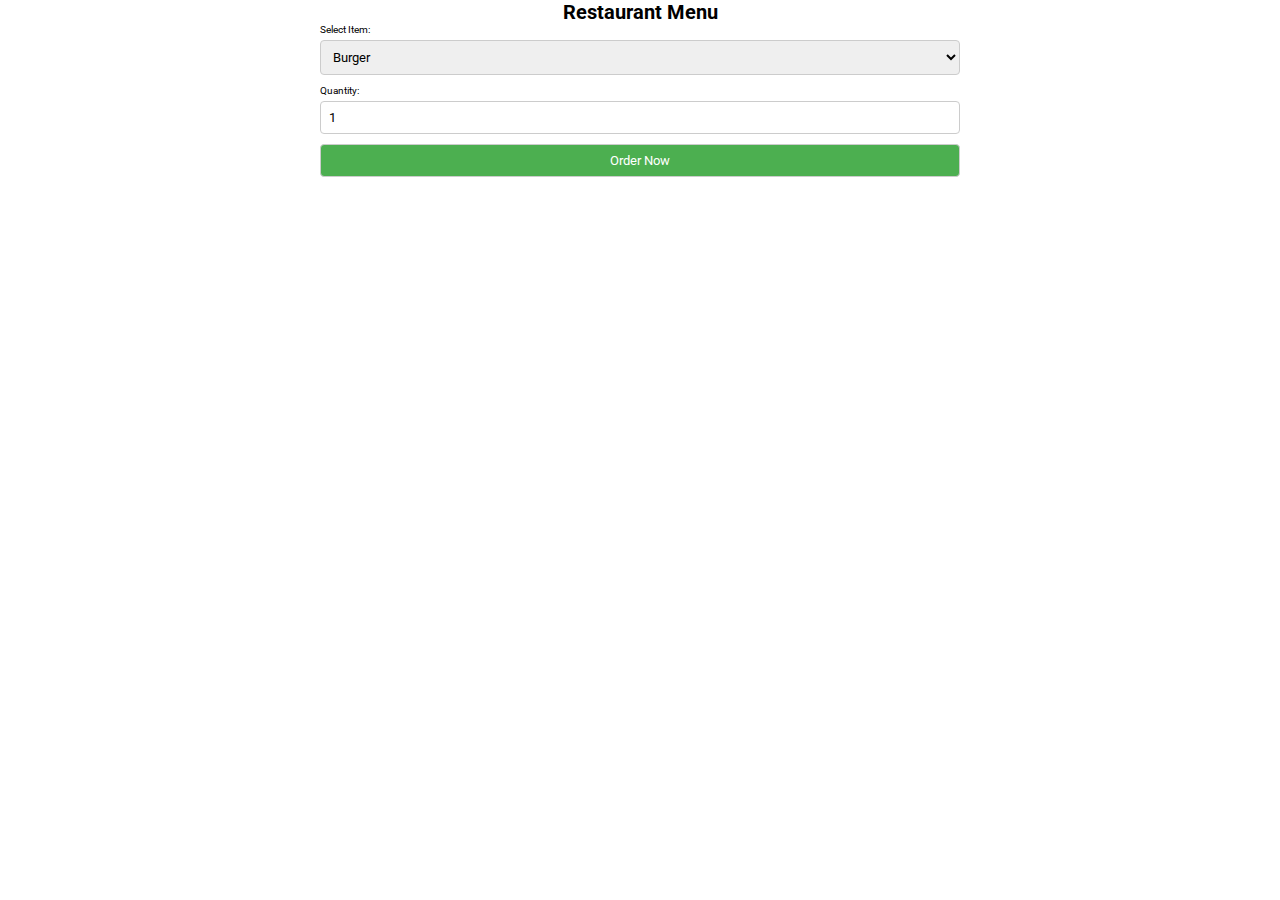
<file: order.html>
<!-- index.html -->
<!DOCTYPE html>
<html lang="en">
<head>
    <meta charset="UTF-8">
    <meta name="viewport" content="width=device-width, initial-scale=1.0">
    <title>Restaurant</title>
    <link rel="stylesheet" type="text/css" href="style.css">
    
</head>
<body>
    <h1>Restaurant Menu</h1>
    <form action="order.php" method="post">
        <label for="item">Select Item:</label>
        <select name="item" id="item">
            <option value="burger">Burger</option>
            <option value="pizza">Pizza</option>
            <option value="salad">Salad</option>
        </select>
        <label for="quantity">Quantity:</label>
        <input type="number" name="quantity" id="quantity" min="1" value="1">
        <input type="submit" value="Order Now">
    </form>
</body>
</html>
</file>
<file: style.css>
@import url('https://fonts.googleapis.com/css2?family=Roboto:wght@100;300;400;500;700&display=swap');



:root

{

	--black: #333;

	--light-color: #cdaa7c;

	--box-shadow: 0.5rem 1.5rem rgba(0,0,0,.1);

}



*

{

	font-family: 'Roboto', sans-serif;

	margin: 0;

	padding: 0;

	box-sizing: border-box;

	text-decoration: none;

	border: none;

	outline: none;

	text-transform: capitalize;

	transition: all .2s linear;

}



html

{

	font-size: 62.5%;

	overflow-x: hidden;

	scroll-behavior: smooth;

}



header

{

	position: fixed;

	top: 0;

	left: 0;

	right: 0;

	background: var(--black);

	padding: 1rem 7%;

	display: flex;

	align-items: center;

	justify-content: space-between;

	box-shadow: var(--box-shadow);

	z-index: 10000;
	opacity: 60%;

}



header .logo img

{

	height: auto;

}



header .navbar a 

{

	font-size: 1.7rem;

	padding: .5rem 1.5rem;

	color: var(--light-color);

	border: .1rem solid transparent;

}



header .navbar a.active,

header .navbar a:hover 

{

	color: #fff;

	border: .1rem solid rgba(205, 170, 124, 0.2);

} 



header .icons i

{

	cursor: pointer;

	margin-left: .5rem;

	height: 4.5rem;

	width: 4.5rem;

	line-height: 4.5rem;

	background: var(--light-color);

	text-align: center;

	font-size: 1.7rem;

	color: #fff;



}



header .icons i:hover

{

	color: #fff;

	background: var(--light-color);

	transform: rotate(360deg);

}



header .icons #menu

{

	display: none;

}



.home .home-slider .slide

{

	display: flex;

	align-items: center;

	height: 100vh;

	justify-content: flex-start;

}

.home .home-slider .slide1 

{

	background: url(img3.jpg);

}

.home .home-slider .slide2 

{

	background: url(img4.jpg);

}

.home .home-slider .slide3 

{

	background: url(img5.jpg);

}

.home .home-slider .slide1,

.home .home-slider .slide2,

.home .home-slider .slide3

{

	background-size: cover;

	background-repeat: no-repeat;

} 

.home .home-slider .slide .content

{

	text-align: center;

	padding-left: 9rem;

}

.home .home-slider .slide .content h3

{

	color: var(--light-color);

	font-size: 3rem;

	font-weight: 300;

} 

.home .home-slider .slide .content h1

{

	color: #fff;

	font-size: 8rem;

}

.home .home-slider .slide .content p

{

	color: #e6e7e7;

	font-size: 1.8rem;

	letter-spacing: 1px;

	padding: .5rem 0;

	line-height: 1.5;

	font-weight: 200;

}

.btn 

{

	margin-top: 1rem;

	display: inline-block;

	font-size: 1.7rem;

	color: #fff;

	border: .1rem solid rgba(205, 170, 124, 0.2);

	background: transparent;

	cursor: pointer;

	padding: .8rem 3rem;

	position: relative;

	overflow: hidden;

	z-index: 1;

}

.btn:before

{

	content: '';

	width: 100%;

	height: 100%;

	background: var(--light-color);

	z-index: -1;

	position: absolute;

	top: 0;

	left: -100%;

	transition: .5s;

}

.btn:hover.btn:before

{

	left: 0;

}

.swiper-pagination-bullet

{

	background: var(--light-color)!important;

	width: 15px!important;

	height: 15px!important;

	border-radius: 0!important;



}



section

{

	padding: 8rem 9%;

}

.heading

{

	text-align: center;

	color: var(--black);

	font-size: 4.5rem;

	padding-bottom: 2rem;

	text-transform: uppercase;

	letter-spacing: 1.3px;

}

.sub-heading

{

	text-align: center;

	color: var(--light-color);

	font-size: 2.5rem;

	padding: .5rem 2rem;

	font-weight: 300;

	margin-bottom: 4rem;

	background: var(--black);

	display: inline-block;

}

.welcome .box-container

{

	display: flex;

	gap: 1.5rem;

}

.welcome .box-container .box 

{

	width: 33%;

	background: var(--black);

	box-shadow: var(--box-shadow);

	text-align: center;

	padding-bottom: 1%;

}

.welcome .box-container .box .image

{

	height: 25rem;

	width: 100%;

	overflow: hidden;

	position: relative;

}

.welcome .box-container .box .image img 

{

	height: 100%;

	width: 100%;

	object-fit: cover;

}

.welcome .box-container .box .image:hover img

{

	transform: scale(1.1);

}

.welcome .box-container .box .content

{

	padding: 2rem;

	padding-top: 2rem;

}

.welcome .box-container .box .content h3

{

	color: var(--light-color);

	font-size: 2.2rem;

	font-weight: 400;

}

.welcome .box-container .box .content p 

{

	color: #fff;

	font-size: 1.4rem;

	font-weight: 300;

	padding: .5rem 0;

	line-height: 1.5;

}



.our-menu

{

	background: url(bag.jpg) left top no-repeat, url(bgg1.jpg);

}

.our-menu .menu-container

{

	padding: 3rem 0;

	display: grid;

	grid-template-columns: repeat(auto-fit,minmax(50rem,2fr));

	gap: 5rem 10rem;

}

.our-menu .menu-container .item .item-name

{

	display: flex;

	justify-content: space-between;

	padding: 1rem 0;

	margin-top: .5rem;

}

.our-menu .menu-container .item .item-menu

{

	padding: .5rem 0;

}

.our-menu .menu-container .item .item-name h2

{

	font-size: 3rem;

	color: #e5e5e5;

	font-weight: 300;

}

.our-menu .menu-container .item .item-menu h3

{

	font-size: 2rem;

	color: #e5e5e5;

	font-weight: 200;

	display: inline-block;

}

.our-menu .menu-container .item .item-menu span 

{

	width: 37%;

	display: inline-block;

	border: 1px dotted #e5e5e5;

}

.our-menu .menu-container .item .item-menu ul 

{

	display: flex;

	font-size: 1.5rem;

	list-style: none;

	padding: .8rem 0;

	font-weight: 200;



}

.our-menu .menu-container .item .item-menu ul li a 

{

	color: #b9b9b9;

}



.our-chef

{

	width: 100%;

	display: grid;

	grid-template-columns: repeat(auto-fit,minmax(30rem,1fr));

	grid-gap: 1.5rem;

}

.our-chef .item .image img 

{

	width: 100%;

}

.our-chef .item

{

	position: relative;

	z-index: 2;

	overflow: hidden;

}

.our-chef .item:before

{

	position: absolute;

	content: '';

	width: 100%;

	height: 100%;

	display: none;

	top: 0;left: 0;right: 0;bottom: 0;

	background: rgba(0, 0, 0, .5);

	z-index: 5;

}

.our-chef .item:hover.item:before

{

	display: block;

}

.our-chef .item .chef-info   

{

	position: absolute;

	top: 130%;

	left: 0;right: 0;bottom: 0;

	display: flex;

	justify-content: center;

	z-index: 10;

	align-items: center;

	transition: 1s;

	cursor: pointer;

}

.our-chef .item .chef-info h3 

{

	font-size: 1.7rem;

	color: #fff;

	padding: .8rem 0;

	text-transform: uppercase;

}

.our-chef .item .chef-info span

{

	font-size: 1.7rem;

	color: var(--light-color);

	letter-spacing: 1px;

	font-weight: 300;

}

.our-chef .item .chef-info ul 

{

	list-style: none;

	display: flex;

	grid-gap: 2rem;

	padding: 3rem 0;

}

.our-chef .item .chef-info ul li a

{

	color: #b9b6b6;

	font-size: 1.8rem;

}

.our-chef .item:hover .chef-info

{

	top: 0;

}





.reservation

{

	display: flex;

	width: 100%;

	flex-wrap: wrap;

}

.reservation .image

{

	width: 55%;

	background: url(reserve.jpg);

	background-size: cover;

	background-repeat: no-repeat;

	background-position: center center;

	padding-top: 9rem;

}

.reservation .form 

{

	background: #181818;

	width: 45%;

	padding: 9rem 7%;

}

.reservation .form h1

{

	color: #fff;

}

.reservation .form-holder

{

	display: flex;

	grid-gap: 3rem;

	width: 100%;

} 

.reservation .form form input,

.reservation .form form select

{

	display: block;

	margin: 2rem 0;

	width: 100%;

	background: none;

	border-bottom: .1rem solid #b7b3b3;

	color: #b7b3b3;

	font-size: 1.8rem;

	font-weight: 300;

}

.reservation .form form input:placeholder

{

	color: #b7b3b3;

}

.*

{

	margin: 0;

	padding: 0;

	box-sizing: border-box;

	font-family: 'Poppins',sans-serif;

}

.reservation .container

{

	width: 100%;

	height: 100%;

	background: #181818;

	display: flex;

	align-items: center;

	justify-content: center;



}

.reservation  .popup

{

	width: 400px;

	background: #fff;

	border-radius: 6px;

	position: absolute;

	top: 0;

	left: 50%;

	transform: translate(-50%,-50%) scale(0.1);

	text-align: center;

	padding: 0 30px 30px;

	color: #333;

	visibility: hidden;

	transition: transform 0.4s, top 0.4s;

}

.reservation.open-popup

{

	visibility: visible;

	top: 50%;

	transform: translate(-50%,-50%) scale(1);

}







.reservation .popup img 

{

	width: 100%;

	margin-top: -50%;

	border-radius: 50%;

	box-shadow: 0 2px 5px rgba(0, 0, 0, 0.2);

}

.reservation .popup h2

{

	font-size: 38px;

	font-weight: 500;

	margin: 30px 0 10px;

}

.reservation .popup button

{

	width: 100%;

	margin-top: 50px;

	padding: 10px 0;

	background: #6fd649;

	color: #fff;

	border: 0;

	outline: none;

	font-size: 18px;

	border-radius: 4px;

	cursor: pointer;

	box-shadow: 0 5px 5px rgba(0, 0, 0, 0.2);

}









.blog .box-container .box

{

	background: #fff;

}

.blog .content

{

	text-align: left;

	position: relative;

}

.blog .content h3,

.blog .content p,

.blog .content a 

{

	color: #333!important;

}

.blog .content a 

{

	font-size: 14px;

	display: inline-block;

	padding-top: 1rem;

	text-decoration: underline;

}

.blog .content img 

{

	position: absolute;

	right: 0;

	bottom: 0;

} 





.footer

{

	background: #333;

	text-align: center;

	color: #b2b2b2;

	font-size: 1.3rem;

}

.footer .container

{

	display: grid;

	grid-template-columns: repeat(auto-fit, minmax(30rem,2fr));

	color: #b2b2b2;

	grid-gap: 1rem;

	padding: 4rem 0;

	border-bottom: 1px solid #b2b2b2;

}

.footer .container div 

{

	padding: 0 7rem;

}

.footer .container h3 

{

	color: #fff;

	font-size: 1.5rem;

	padding-bottom: .8rem;

}

.footer .container input

{

	width: 100%;

	border: 1px solid #b2b2b2;

	padding: .5rem .8rem;

	background: transparent;

	border-radius: 20px;

}

.footer .container ul 

{

	list-style: none;

	display: flex;

	justify-content: center;

	padding-top: 1rem;

}

.footer .container ul li a 

{

	color: #b2b2b2;

	margin-left: 10px;

	font-size: 18px;

}

.footer .container span 

{

	display: block;

}





::-webkit-scrollbar{

	width: 12px;

}

::-webkit-scrollbar-track{

	background: #333;

}

::-webkit-scrollbar-thumb{

	background: #cdaa7c;

}





.topbtn

{

	position: fixed;

	right: 2%;

	bottom: 10%;

	width: 30px;

	height: 30px;

	background: #cdaa7c;

	color: #fff;

	cursor: pointer;

}







@media (max-width: 991px)

{

	html

	{

		font-size: 55%;

	}

	header

	{

		padding: 1rem 2rem;

	}

	header .logo img

	{

		height: 7rem;



	}

	.our-menu .menu-container

	{

		grid-template-columns: repeat(auto-fit,minmax(30rem,2fr));

	}

	.our-menu .menu-container .item .item-menu span 

	{

		width: 15%;

	}

}







@media (max-width: 768px)

{

	header .logo img

	{

		height: 7rem;

	}

	header .icons #menu

	{

		display: inline-block;

	}

	header .navbar

	{

		position: absolute;

		top: 100%;

		left: 0;

		right: 0;

		background: #eee;

		border-top: .1rem solid rgba(205, 170, 124, 0.2);

		border-bottom: .1rem solid rgba(205, 170, 124, 0.2);

		padding: 1rem;

		clip-path: polygon(0 0,100% 0,100% 0,0 0);

	}

	header .navbar.active

	{

		clip-path: polygon(0 0,100% 0,100% 100%,0 100%);



	}

	header .navbar a 

	{

		display: block;

		padding: 1.5rem;

		margin: 1rem;

		font-size: 2rem;

		background: var(--black);

	}



	.home .home-slider .slide

	{

		justify-content: center;

		height: 8vh;

	}

	.home .home-slider .slide .content

	{

		padding: 0;

	}

	.home .home-slider .slide .content h1

	{

		font-size: 7rem;



	}



	.welcome .box-container 

	{

		flex-wrap: wrap;

	}

	.welcome .box-container .box 

	{

		width: 100%;



	} 

	.reservation .image

	{

		width: 0;

	}

	.reservation .form 

	{

		width: 100%;

	}

	.reservation .form .form-holder

	{

		display: block;

	}

}
/* style.css */
body {
    font-family: Arial, sans-serif;
    margin: 0;
    padding: 0;
}

h1 {
    text-align: center;
}

form {
    width: 50%;
    margin: 0 auto;
}

label {
    display: block;
    margin-bottom: 5px;
}

select,
input[type="number"],
input[type="submit"] {
    width: 100%;
    padding: 8px;
    margin-bottom: 10px;
    border: 1px solid #ccc;
    border-radius: 4px;
    box-sizing: border-box;
}

input[type="submit"] {
    background-color: #4CAF50;
    color: white;
    cursor: pointer;
}

input[type="submit"]:hover {
    background-color: #45a049;
}

/* Optional: Style for form container */
.container {
    margin-top: 50px;
    background-color: #f2f2f2;
    padding: 20px;
    border-radius: 10px;
    box-shadow: 0px 0px 10px rgba(0, 0, 0, 0.1);
}
</file>
